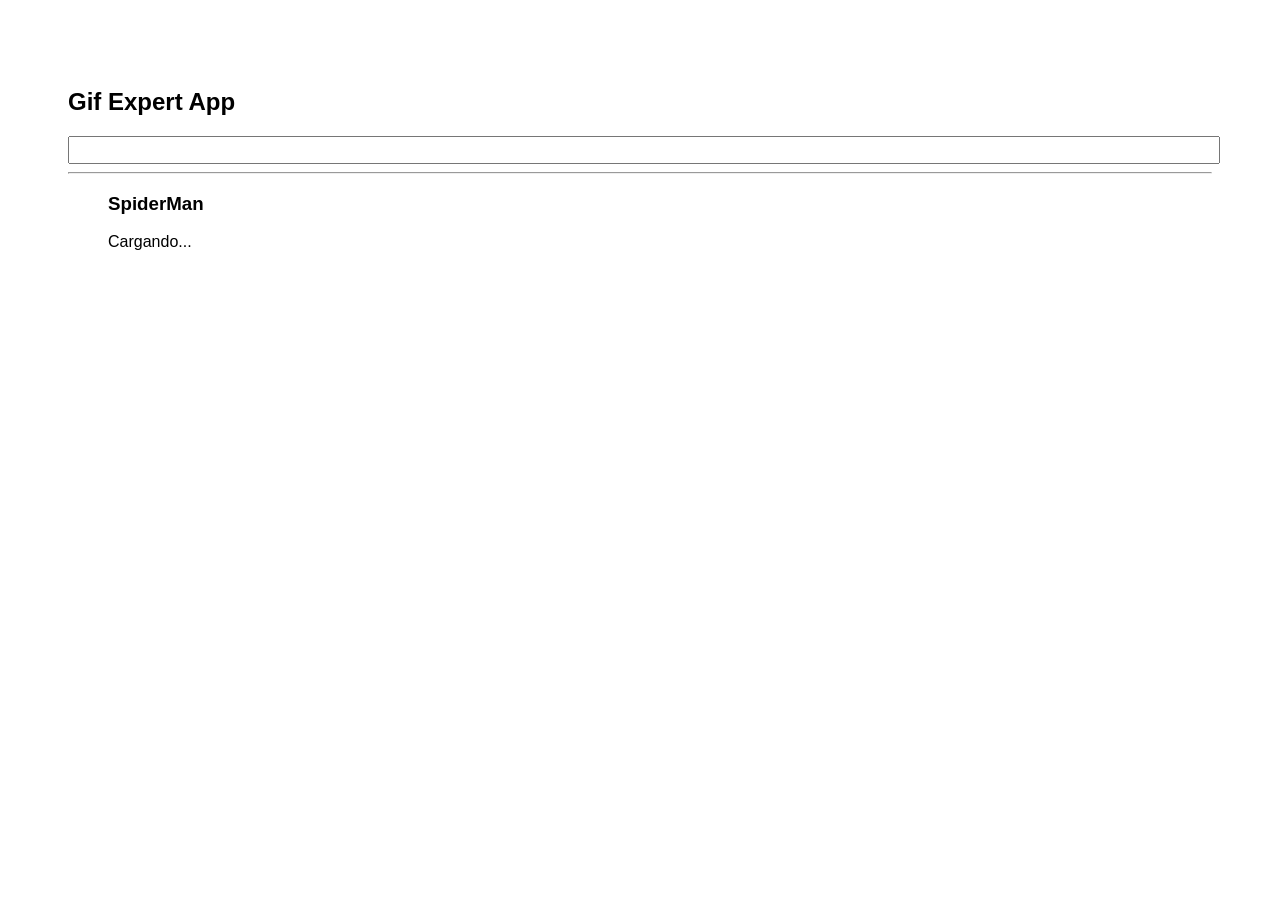
<file: docs/index.html>
<!doctype html>
<html lang="en">

<head>
    <meta charset="utf-8" />
    <link rel="icon" href="./favicon.ico" />
    <meta name="viewport" content="width=device-width,initial-scale=1" />
    <meta name="theme-color" content="#000000" />
    <meta name="description" content="Web site created using create-react-app" />
    <link rel="apple-touch-icon" href="./logo192.png" />
    <link rel="manifest" href="./manifest.json" />
    <link rel="stylesheet" href="https://cdnjs.cloudflare.com/ajax/libs/animate.css/4.1.1/animate.min.css" />
    <title>Gif Expert App</title>
    <link href="./static/css/main.a70ab158.chunk.css" rel="stylesheet">
</head>

<body><noscript>You need to enable JavaScript to run this app.</noscript>
    <div id="root"></div>
    <script>!function (e) { function r(r) { for (var n, p, f = r[0], i = r[1], l = r[2], c = 0, s = []; c < f.length; c++)p = f[c], Object.prototype.hasOwnProperty.call(o, p) && o[p] && s.push(o[p][0]), o[p] = 0; for (n in i) Object.prototype.hasOwnProperty.call(i, n) && (e[n] = i[n]); for (a && a(r); s.length;)s.shift()(); return u.push.apply(u, l || []), t() } function t() { for (var e, r = 0; r < u.length; r++) { for (var t = u[r], n = !0, f = 1; f < t.length; f++) { var i = t[f]; 0 !== o[i] && (n = !1) } n && (u.splice(r--, 1), e = p(p.s = t[0])) } return e } var n = {}, o = { 1: 0 }, u = []; function p(r) { if (n[r]) return n[r].exports; var t = n[r] = { i: r, l: !1, exports: {} }; return e[r].call(t.exports, t, t.exports, p), t.l = !0, t.exports } p.m = e, p.c = n, p.d = function (e, r, t) { p.o(e, r) || Object.defineProperty(e, r, { enumerable: !0, get: t }) }, p.r = function (e) { "undefined" != typeof Symbol && Symbol.toStringTag && Object.defineProperty(e, Symbol.toStringTag, { value: "Module" }), Object.defineProperty(e, "__esModule", { value: !0 }) }, p.t = function (e, r) { if (1 & r && (e = p(e)), 8 & r) return e; if (4 & r && "object" == typeof e && e && e.__esModule) return e; var t = Object.create(null); if (p.r(t), Object.defineProperty(t, "default", { enumerable: !0, value: e }), 2 & r && "string" != typeof e) for (var n in e) p.d(t, n, function (r) { return e[r] }.bind(null, n)); return t }, p.n = function (e) { var r = e && e.__esModule ? function () { return e.default } : function () { return e }; return p.d(r, "a", r), r }, p.o = function (e, r) { return Object.prototype.hasOwnProperty.call(e, r) }, p.p = "/"; var f = this["webpackJsonpgif-expert-app"] = this["webpackJsonpgif-expert-app"] || [], i = f.push.bind(f); f.push = r, f = f.slice(); for (var l = 0; l < f.length; l++)r(f[l]); var a = i; t() }([])</script>
    <script src="./static/js/2.5027ad2a.chunk.js"></script>
    <script src="./static/js/main.4c4ae90e.chunk.js"></script>
</body>

</html>
</file>
<file: docs/static/css/main.a70ab158.chunk.css>
*{font-family:Helvetica,Arial,sans-serif}body{padding:60px}input{color:grey;font-size:1.2rem;width:100%}.card-grid{display:flex;flex-direction:row;flex-wrap:wrap}.card{align-content:center;border:1px solid grey;border-radius:6px;margin-bottom:10px;margin-right:10px;overflow:hidden}.card p{padding:5px;text-align:center}.card img{max-height:170px}
/*# sourceMappingURL=main.a70ab158.chunk.css.map */
</file>
